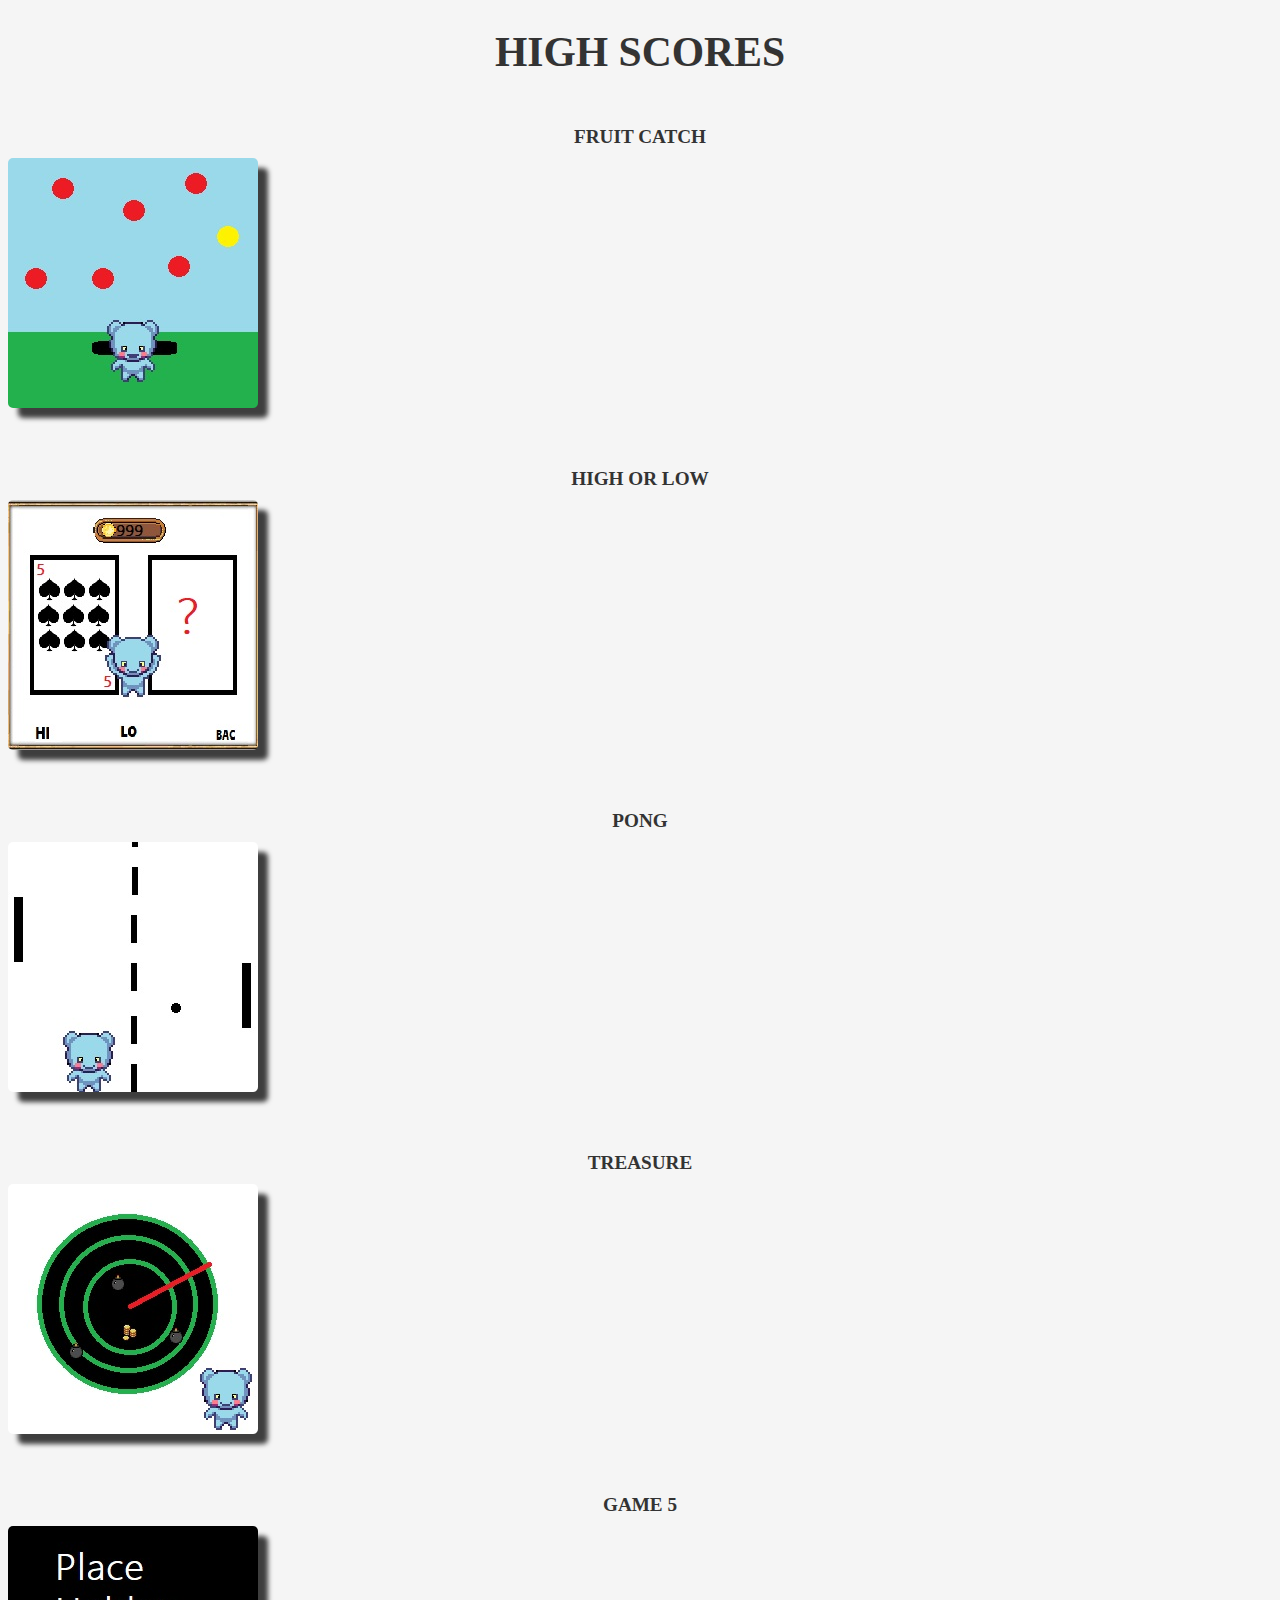
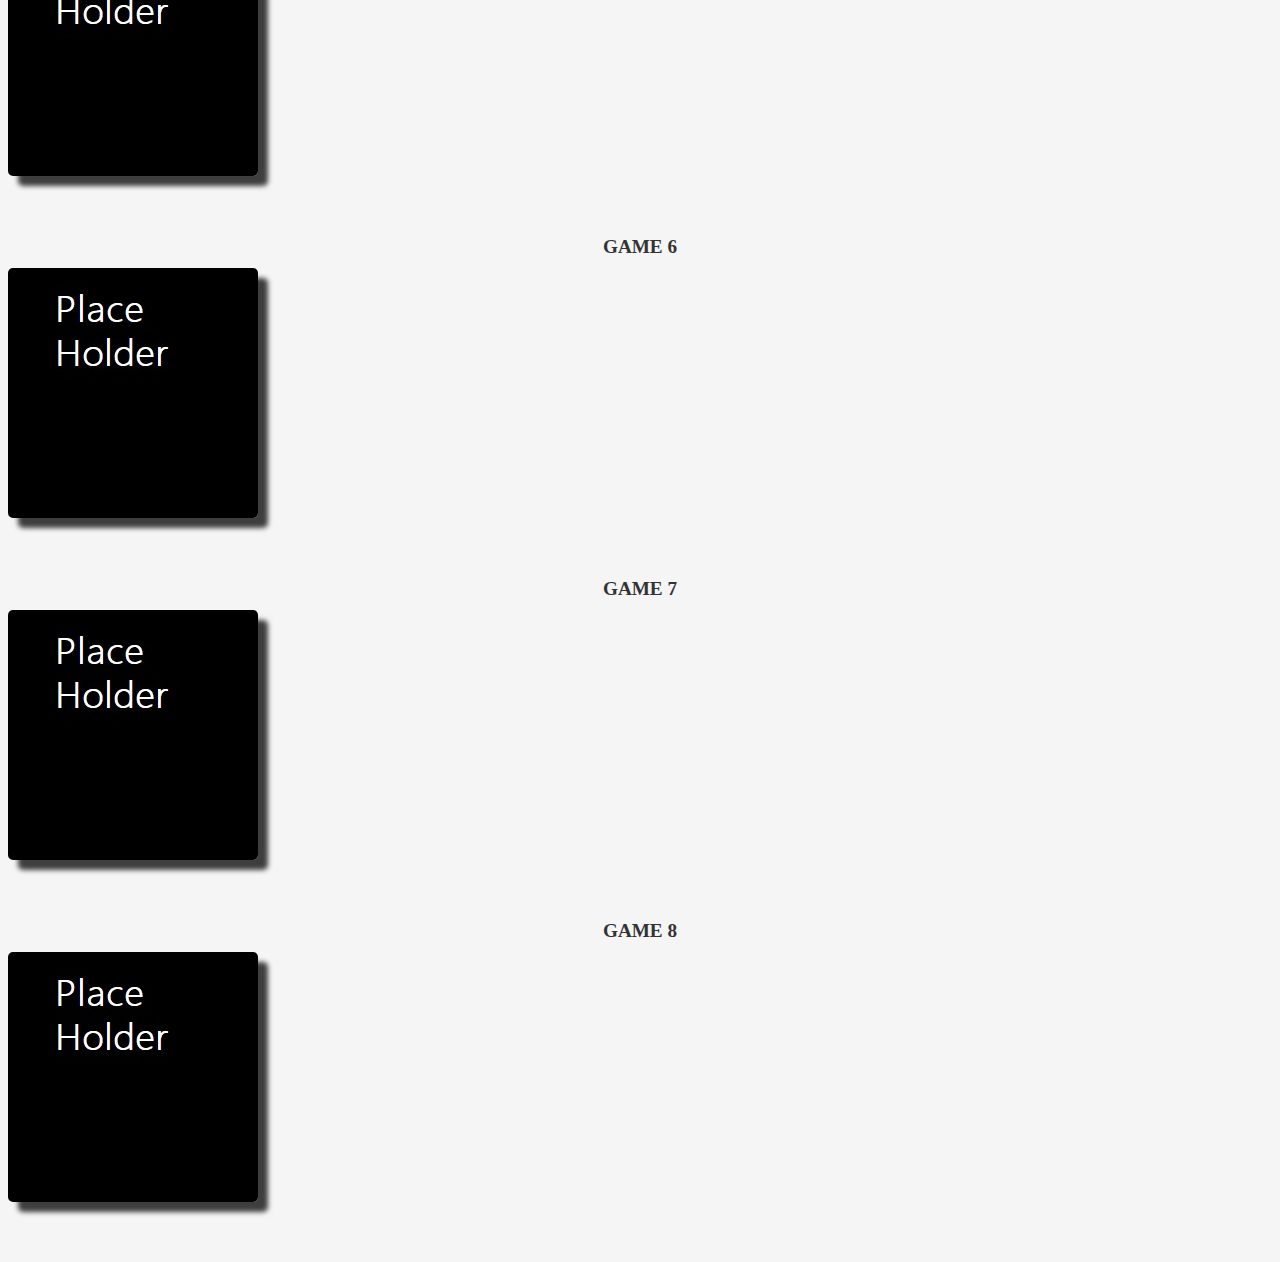
<file: M5PetWeb/index.html>
<!DOCTYPE html>
    <html lang="en">
    <head>
      <title>High Scores</title>
      <meta charset="utf-8">
      <meta name="viewport" content="width=device-width, initial-scale=1">
      <link rel="stylesheet" type="text/css" href="main.css">
      <link rel="stylesheet" href="https://stackpath.bootstrapcdn.com/bootstrap/4.1.3/css/bootstrap.min.css" integrity="sha384-MCw98/SFnGE8fJT3GXwEOngsV7Zt27NXFoaoApmYm81iuXoPkFOJwJ8ERdknLPMO" crossorigin="anonymous">
    <!--Stop caching stuff ARRRGGHHH  -->
      <meta http-equiv="Cache-Control" content="no-cache, no-store, must-revalidate" />
        <meta http-equiv="Pragma" content="no-cache" />
        <meta http-equiv="Expires" content="0" />    
    </head>
    <body>
        <header class="page-header header container-fluid">
            <div class="title">
            <h1>High Scores</h1>
            </div>
        </header>    
        
<div class="container">
    <div class="row">
        <div class="col-lg-3">
            <h3 class="feature-title">Fruit Catch</h3>
            <div class = "hcontainer">
            <img src="images/Fruit.jpg" class="himg" id = "gid1">
            </div>
        </div>
        <div class="col-lg-3">
            <h3 class="feature-title">High or Low</h3>
            <img src="images/HiLo.jpg" class="himg" id = "gid2">
        </div>
        <div class="col-lg-3">
            <h3 class="feature-title">Pong</h3>
            <img src="images/Pong.jpg" class="himg" id = "gid3">
        </div>
        <div class="col-lg-3">
            <h3 class="feature-title">Treasure</h3>
            <img src="images/Treasure.jpg" class="himg" id = "gid4">
        </div>
    </div>
        <div class="row">
        <div class="col-lg-3">
            <h3 class="feature-title">Game 5</h3>
            <img src="images/placeholder.jpg" class="img-fluid">
        </div>
        <div class="col-lg-3">
            <h3 class="feature-title">Game 6</h3>
            <img src="images/placeholder.jpg" class="img-fluid">
        </div>
        <div class="col-lg-3">
            <h3 class="feature-title">Game 7</h3>
            <img src="images/placeholder.jpg" class="img-fluid">
        </div>
        <div class="col-lg-3">
            <h3 class="feature-title">Game 8</h3> 
            <img src="images/placeholder.jpg" class="img-fluid">
        </div>
    </div>
</div>
    </body>
        <script src="https://stackpath.bootstrapcdn.com/bootstrap/4.1.3/js/bootstrap.min.js" integrity="sha384-ChfqqxuZUCnJSK3+MXmPNIyE6ZbWh2IMqE241rYiqJxyMiZ6OW/JmZQ5stwEULTy" crossorigin="anonymous"></script>   
        <script src="https://ajax.googleapis.com/ajax/libs/jquery/3.4.1/jquery.min.js"></script>
        <script src="https://ajax.aspnetcdn.com/ajax/jQuery/jquery-3.4.1.min.js" type="text/javascript"></script>
 
        <script type="text/javascript" src="index.js"></script>   
    </html>
</file>
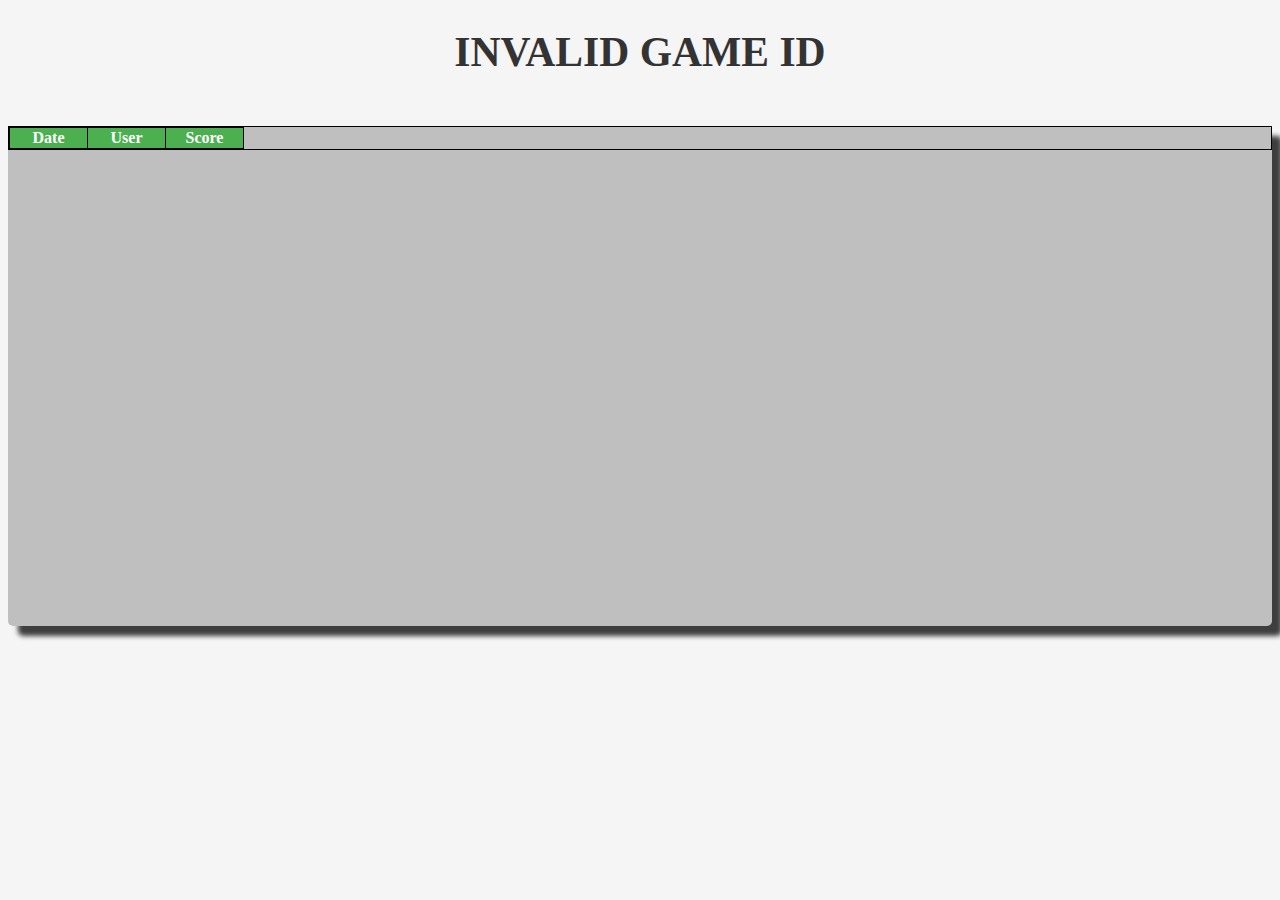
<file: M5PetWeb/scores.html>
<!DOCTYPE html>
    <html lang="en">
    <head>
      <title>High Scores</title>
      <meta charset="utf-8">
      <meta name="viewport" content="width=device-width, initial-scale=1">
      <link rel="stylesheet" type="text/css" href="main.css">
      <link rel="stylesheet" href="https://stackpath.bootstrapcdn.com/bootstrap/4.1.3/css/bootstrap.min.css" integrity="sha384-MCw98/SFnGE8fJT3GXwEOngsV7Zt27NXFoaoApmYm81iuXoPkFOJwJ8ERdknLPMO" crossorigin="anonymous">
    </head>
    <body>
        <header class="page-header header container-fluid">
            <div class="title">
            <h1 id ="maintitle">High Scores</h1>
            </div>
        </header>    
        
<div class="container">
            <div class="col-lg-12">
            <div style="width:100%; height:500px; overflow:auto;">
            <table style="width:100%" id ="mainTable">
            <thead>
              <tr>
                <th>Date</th>
                <th>User</th>
                <th>Score</th>
              </tr>
            </thead>
                
            <tbody>
            </tbody>
                
            </table>    
        </div>
    </div>
</div>
    
    </body>
       <script src="https://code.jquery.com/jquery-3.4.1.js" integrity="sha256-WpOohJOqMqqyKL9FccASB9O0KwACQJpFTUBLTYOVvVU="crossorigin="anonymous"></script>
        <script src="https://stackpath.bootstrapcdn.com/bootstrap/4.1.3/js/bootstrap.min.js" integrity="sha384-ChfqqxuZUCnJSK3+MXmPNIyE6ZbWh2IMqE241rYiqJxyMiZ6OW/JmZQ5stwEULTy" crossorigin="anonymous"></script>
        <script src="main.js"></script>    
    </html>
</file>
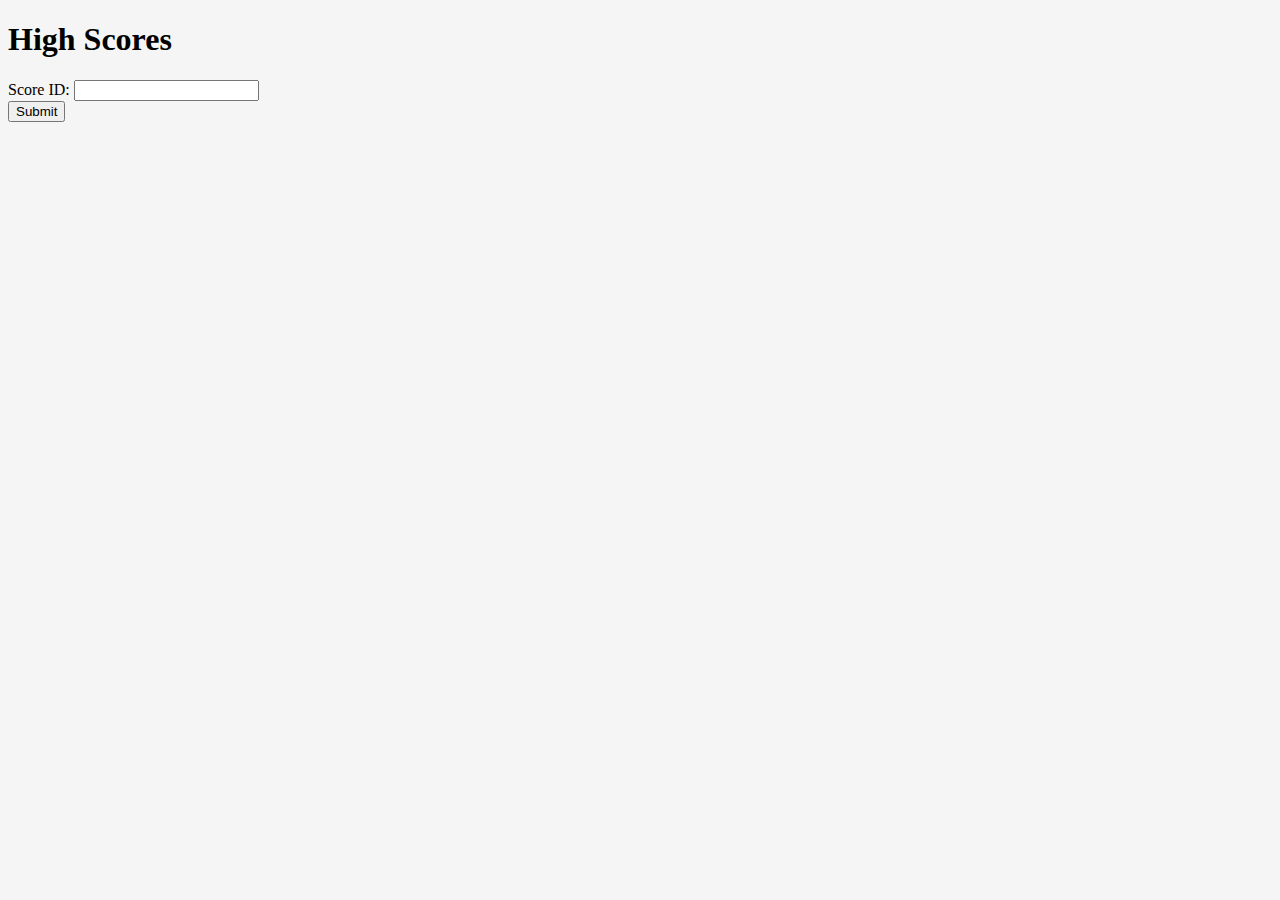
<file: M5PetWeb/submit.html>
<!DOCTYPE html>
    <html lang="en">
    <head>
      <title>High Scores</title>
      <meta charset="utf-8">
      <meta name="viewport" content="width=device-width, initial-scale=1">
      <link rel="stylesheet" type="text/css" href="main.css">
      <link rel="stylesheet" href="https://stackpath.bootstrapcdn.com/bootstrap/4.1.3/css/bootstrap.min.css" integrity="sha384-MCw98/SFnGE8fJT3GXwEOngsV7Zt27NXFoaoApmYm81iuXoPkFOJwJ8ERdknLPMO" crossorigin="anonymous">
    </head>
    <body>
        <header class="page-header header container-fluid">
            <div class="Score Submit">
            <h1>High Scores</h1>
            </div>
        </header>    
        
<div class="container">
     <form action="/action_page.php">
  <div class="form-group">
    <label for="score_id">Score ID:</label>
    <input type="text" class="form-control" id="score_id">
  </div>
  <div id="demo">
  <button type="button" onclick="saveScore(score_id)">Submit</button>
</div>
</form> 
</div>
        

        
        
        
    <script src="main.js"></script>    
    </body>
        <script src="https://code.jquery.com/jquery-3.3.1.slim.min.js" integrity="sha384-q8i/X+965DzO0rT7abK41JStQIAqVgRVzpbzo5smXKp4YfRvH+8abtTE1Pi6jizo" crossorigin="anonymous"></script>
        <script src="https://stackpath.bootstrapcdn.com/bootstrap/4.1.3/js/bootstrap.min.js" integrity="sha384-ChfqqxuZUCnJSK3+MXmPNIyE6ZbWh2IMqE241rYiqJxyMiZ6OW/JmZQ5stwEULTy" crossorigin="anonymous"></script>
    </html>
</file>
<file: M5PetWeb/main.css>
.description {
      left: 50%;
      position: absolute;
      top: 45%;
      transform: translate(-50%, -55%);
      text-align: center;
    }
    .description h1 {
      color: #6ab446;
    }
    .description p {
      color: #fff;
      font-size: 1.3rem;
      line-height: 1.5;
    }
    .features {
      margin: 4em auto;
      padding: 1em;
      position: relative;
    }
    .feature-title {
      color: #333;
      font-size: 1.2rem;
      font-weight: 700;
      margin-bottom: 10px;
      text-transform: uppercase;
      text-align: center;
        font-family: "Roboto";
      }
    img {
        margin-bottom: 16px;
        -webkit-box-shadow: 10px 10px 5px 0px rgba(0,0,0,0.75);
        -moz-box-shadow: 10px 10px 5px 0px rgba(0,0,0,0.75);
        box-shadow: 10px 10px 5px 0px rgba(0,0,0,0.75);
        border-radius:5px;
        background-color: #FFFFFF; 
    }
    .title {
      color: #333;
      font-size: 1.3rem;
      font-weight: 700;
      margin-bottom: 50px;
      text-transform: uppercase;
      text-align: center;
        font-family: "Roboto";
    }
    .col-lg-3{
        margin-bottom:40px; 
    }

    body{
    background-color:#f5f5f5 !important;;
    }

.himg{
   opacity: 1;
   transition: opacity .25s ease-in-out;
   -moz-transition: opacity .25s ease-in-out;
   -webkit-transition: opacity .25s ease-in-out;
}

.himg:hover{
     opacity: 0.3;
}

.col-lg-12{
    background-color:#bfbfbf;
    -webkit-box-shadow: 10px 10px 5px 0px rgba(0,0,0,0.75);
    -moz-box-shadow: 10px 10px 5px 0px rgba(0,0,0,0.75);
    box-shadow: 10px 10px 5px 0px rgba(0,0,0,0.75);
    border-radius:5px;
    text-align: center;
     font-family: "Roboto";
}

table thead
{
    display: block;
    position: sticky; 
}

table tbody 
{
   overflow: auto;
   height: 500px;
}

tr:nth-child(even) {background-color: #f2f2f2;}
tr:hover {background-color: #ddd;}

table, th, td {
    border-collapse: collapse;
    width: 350px; /* can be dynamic */
    border: 1px solid black;
}

th
{
    width: 75px;
    background-color: #4CAF50;
    position: sticky;
    color: white;
}

div.tableContainer {
	clear: both;
	border: 1px solid #963;
	height: 285px;
	overflow: auto;
	width: 756px
}
</file>
